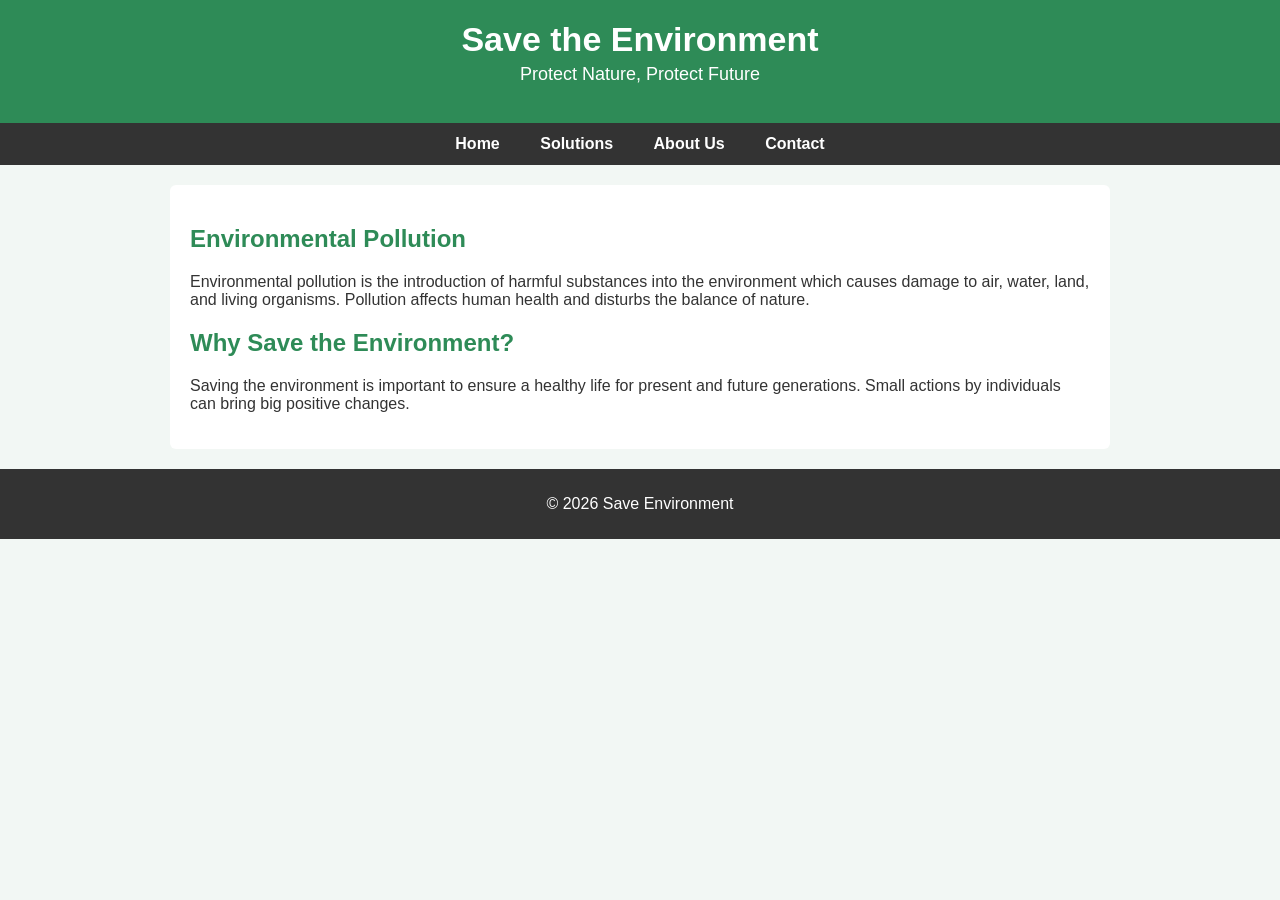
<file: index.html>
<!DOCTYPE html>
<html>
<head>
    <title>Save the Environment</title>
    <link rel="stylesheet" href="style.css">
</head>
<body>

<header>
    <h1>Save the Environment</h1>
    <p>Protect Nature, Protect Future</p>
</header>

<nav>
    <a href="index.html">Home</a>
    <a href="solutions.html">Solutions</a>
    <a href="about.html">About Us</a>
    <a href="contact.html">Contact</a>
</nav>

<section>
    <h2>Environmental Pollution</h2>
    <p>
        Environmental pollution is the introduction of harmful substances into
        the environment which causes damage to air, water, land, and living
        organisms. Pollution affects human health and disturbs the balance of nature.
    </p>

    <h2>Why Save the Environment?</h2>
    <p>
        Saving the environment is important to ensure a healthy life for present
        and future generations. Small actions by individuals can bring big positive changes.
    </p>
</section>

<footer>
    <p>© 2026 Save Environment</p>
</footer>

</body>
</html>
</file>
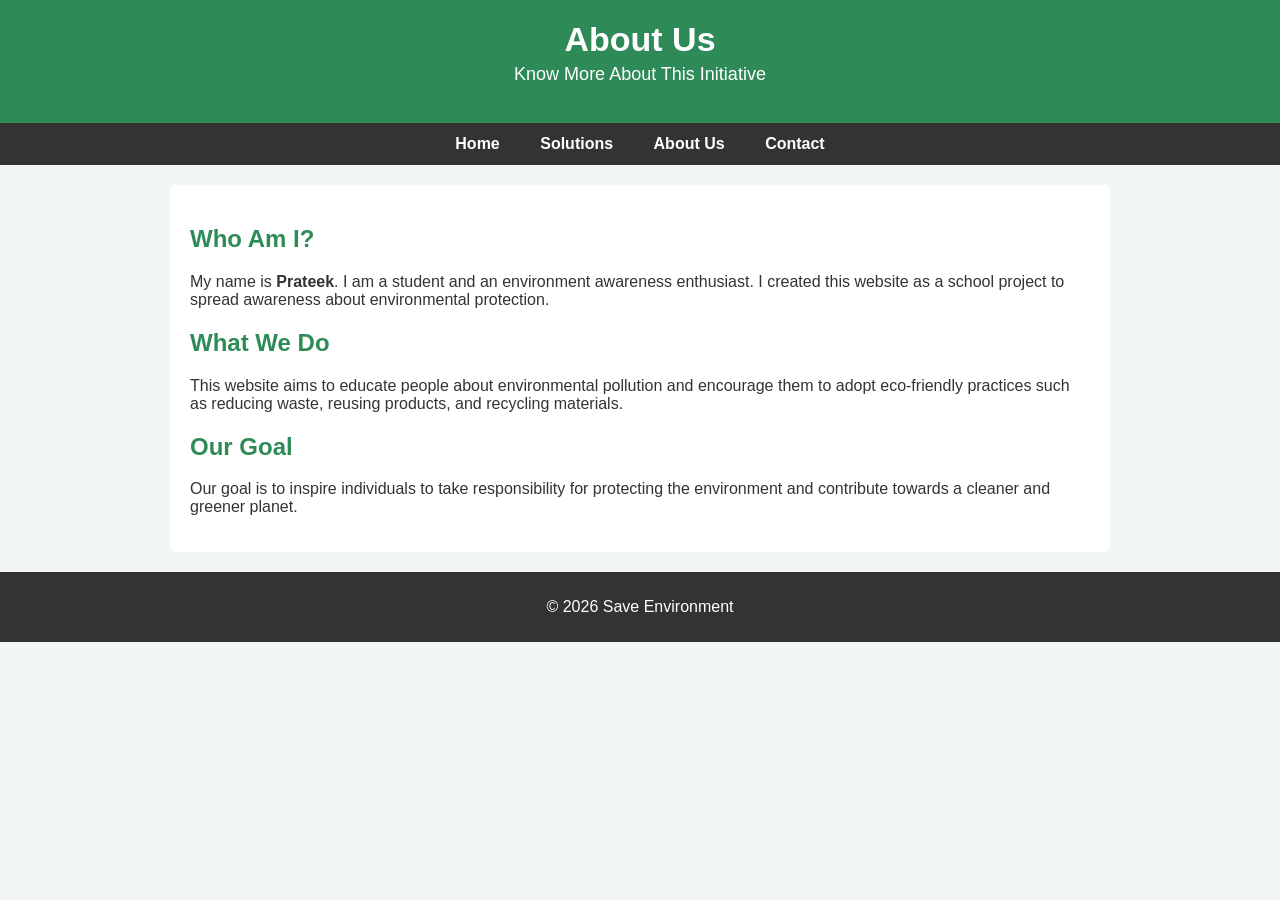
<file: about.html>
<!DOCTYPE html>
<html>
<head>
    <title>About Us</title>
    <link rel="stylesheet" href="style.css">
</head>
<body>

<header>
    <h1>About Us</h1>
    <p>Know More About This Initiative</p>
</header>

<nav>
    <a href="index.html">Home</a>
    <a href="solutions.html">Solutions</a>
    <a href="about.html">About Us</a>
    <a href="contact.html">Contact</a>
</nav>

<section>
    <h2>Who Am I?</h2>
    <p>
        My name is <strong>Prateek</strong>. I am a student and an environment
        awareness enthusiast. I created this website as a school project to
        spread awareness about environmental protection.
    </p>

    <h2>What We Do</h2>
    <p>
        This website aims to educate people about environmental pollution and
        encourage them to adopt eco-friendly practices such as reducing waste,
        reusing products, and recycling materials.
    </p>

    <h2>Our Goal</h2>
    <p>
        Our goal is to inspire individuals to take responsibility for protecting
        the environment and contribute towards a cleaner and greener planet.
    </p>
</section>

<footer>
    <p>© 2026 Save Environment</p>
</footer>

</body>
</html>
</file>
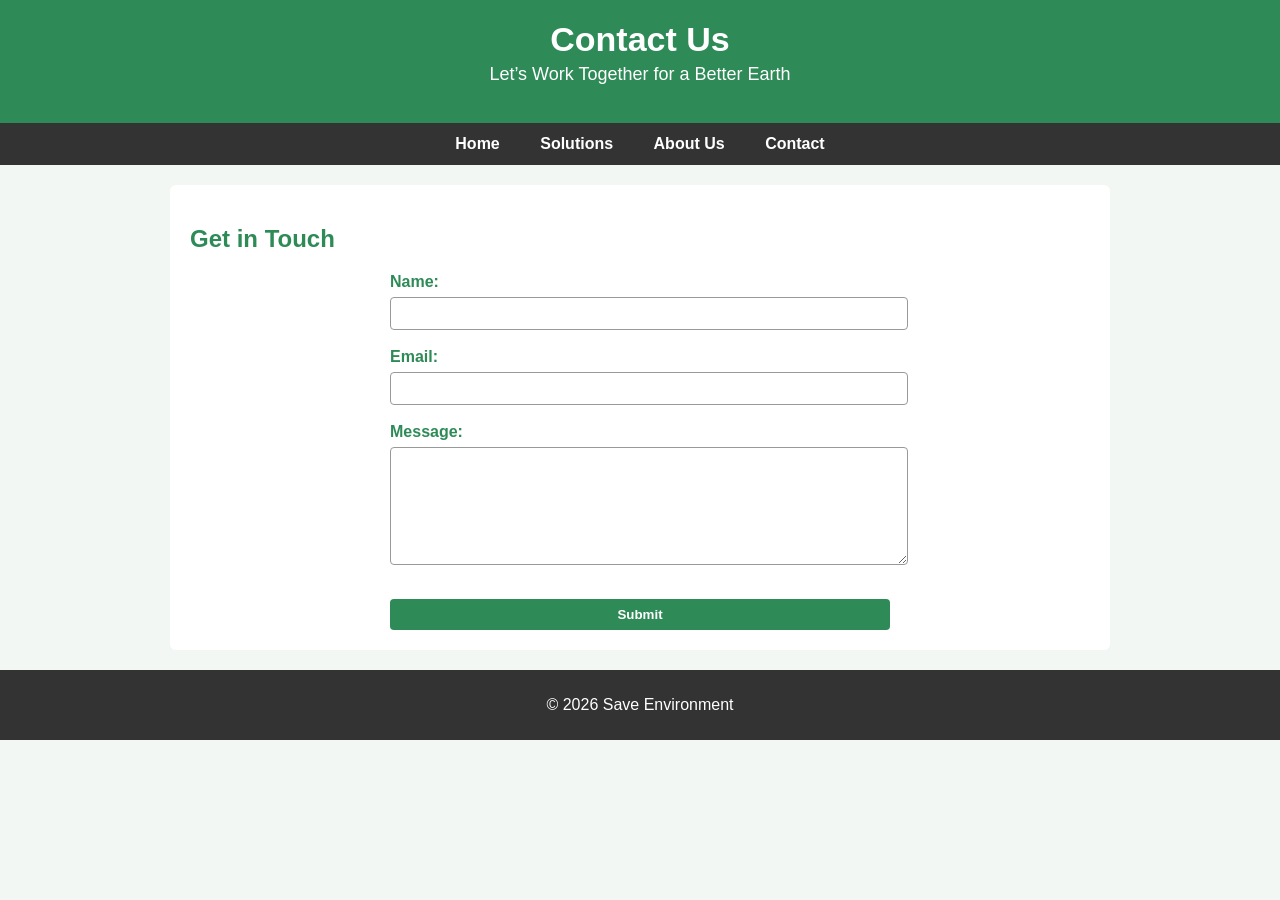
<file: contact.html>
<!DOCTYPE html>
<html>
<head>
    <title>Contact</title>
    <link rel="stylesheet" href="style.css">
</head>
<body>

<header>
    <h1>Contact Us</h1>
    <p>Let’s Work Together for a Better Earth</p>
</header>

<nav>
    <a href="index.html">Home</a>
    <a href="solutions.html">Solutions</a>
    <a href="about.html">About Us</a>
    <a href="contact.html">Contact</a>
</nav>

<section>
    <h2>Get in Touch</h2>

    <form>
        <label for="name">Name:</label><br>
        <input type="text" id="name"><br><br>

        <label for="email">Email:</label><br>
        <input type="email" id="email"><br><br>

        <label for="message">Message:</label><br>
        <textarea id="message"></textarea><br><br>

        <input type="submit" value="Submit">
    </form>
</section>

<footer>
    <p>© 2026 Save Environment</p>
</footer>

</body>
</html>
</file>
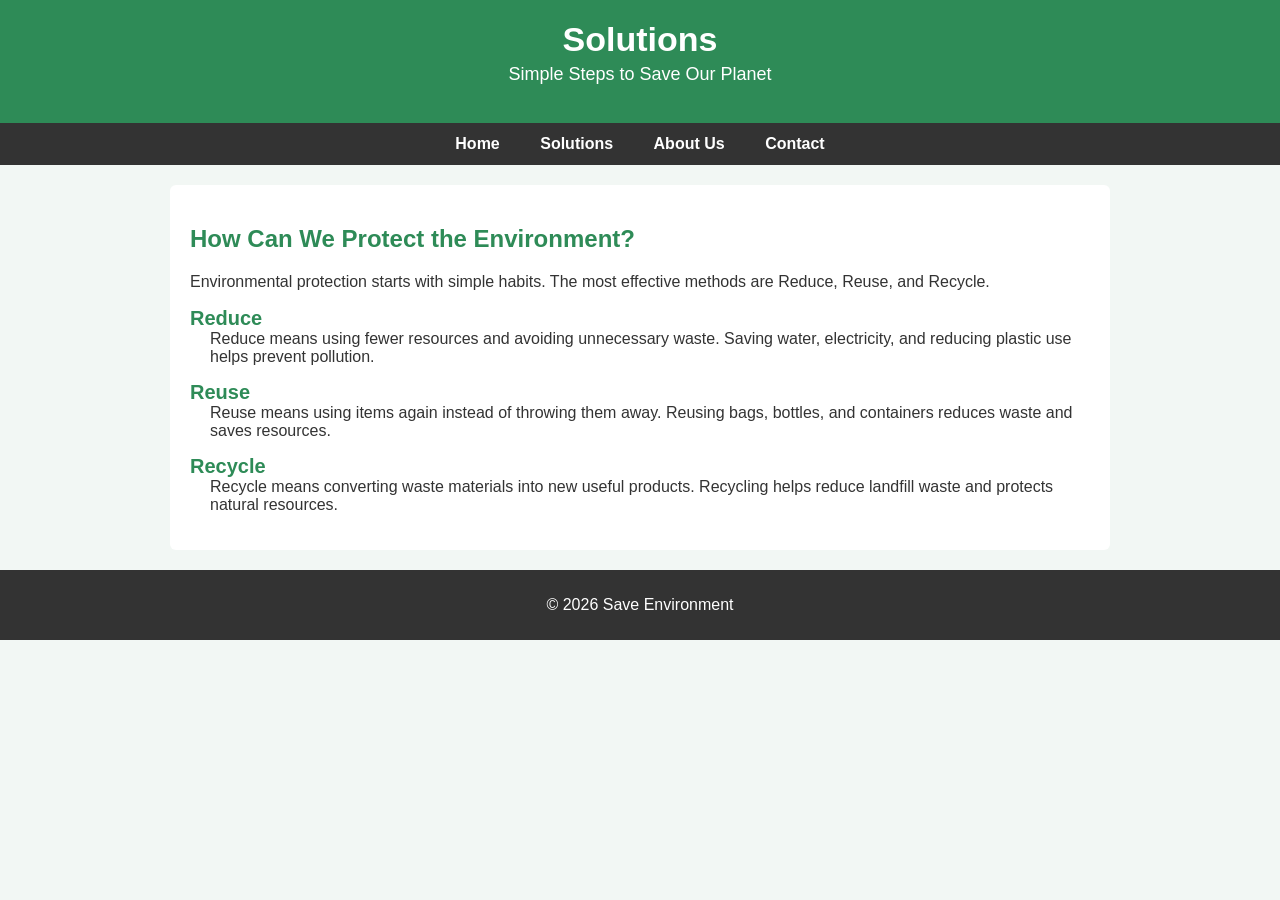
<file: solutions.html>
<!DOCTYPE html>
<html>
<head>
    <title>Solutions</title>
    <link rel="stylesheet" href="style.css">
</head>
<body>

<header>
    <h1>Solutions</h1>
    <p>Simple Steps to Save Our Planet</p>
</header>

<nav>
    <a href="index.html">Home</a>
    <a href="solutions.html">Solutions</a>
    <a href="about.html">About Us</a>
    <a href="contact.html">Contact</a>
</nav>

<section>
    <h2>How Can We Protect the Environment?</h2>

    <p>
        Environmental protection starts with simple habits.
        The most effective methods are Reduce, Reuse, and Recycle.
    </p>

    <dl>
        <dt>Reduce</dt>
        <dd>
            Reduce means using fewer resources and avoiding unnecessary waste.
            Saving water, electricity, and reducing plastic use helps prevent pollution.
        </dd>

        <dt>Reuse</dt>
        <dd>
            Reuse means using items again instead of throwing them away.
            Reusing bags, bottles, and containers reduces waste and saves resources.
        </dd>

        <dt>Recycle</dt>
        <dd>
            Recycle means converting waste materials into new useful products.
            Recycling helps reduce landfill waste and protects natural resources.
        </dd>
    </dl>
</section>

<footer>
    <p>© 2026 Save Environment</p>
</footer>

</body>
</html>
</file>
<file: style.css>
body {
    margin: 0;
    font-family: Arial, Helvetica, sans-serif;
    background-color: #f2f7f4;
    color: #333;
}

/* Header */
header {
    background-color: #2e8b57;
    color: white;
    text-align: center;
    padding: 20px;
}

header h1 {
    margin: 0;
    font-size: 34px;
}

header p {
    margin-top: 5px;
    font-size: 18px;
}

/* Navigation */
nav {
    background-color: #333;
    text-align: center;
}

nav a {
    display: inline-block;
    padding: 12px 18px;
    color: white;
    text-decoration: none;
    font-weight: bold;
}

nav a:hover {
    background-color: #2e8b57;
}

/* Section */
section {
    max-width: 900px;
    margin: 20px auto;
    padding: 20px;
    background-color: white;
    border-radius: 6px;
}

/* Headings */
h2 {
    color: #2e8b57;
}

/* Solutions */
dl dt {
    font-weight: bold;
    font-size: 20px;
    color: #2e8b57;
    margin-top: 15px;
}

dl dd {
    margin-left: 20px;
    margin-bottom: 12px;
}

/* Form */
form {
    max-width: 500px;
    margin: auto;
}

form label {
    font-weight: bold;
    color: #2e8b57;
}

input, textarea {
    width: 100%;
    padding: 8px;
    margin-top: 6px;
    border: 1px solid #999;
    border-radius: 4px;
}

textarea {
    height: 100px;
}

input[type="submit"] {
    margin-top: 12px;
    background-color: #2e8b57;
    color: white;
    border: none;
    cursor: pointer;
    font-weight: bold;
}

input[type="submit"]:hover {
    background-color: #246b45;
}

/* Footer */
footer {
    background-color: #333;
    color: white;
    text-align: center;
    padding: 10px;
    margin-top: 20px;
}
</file>
